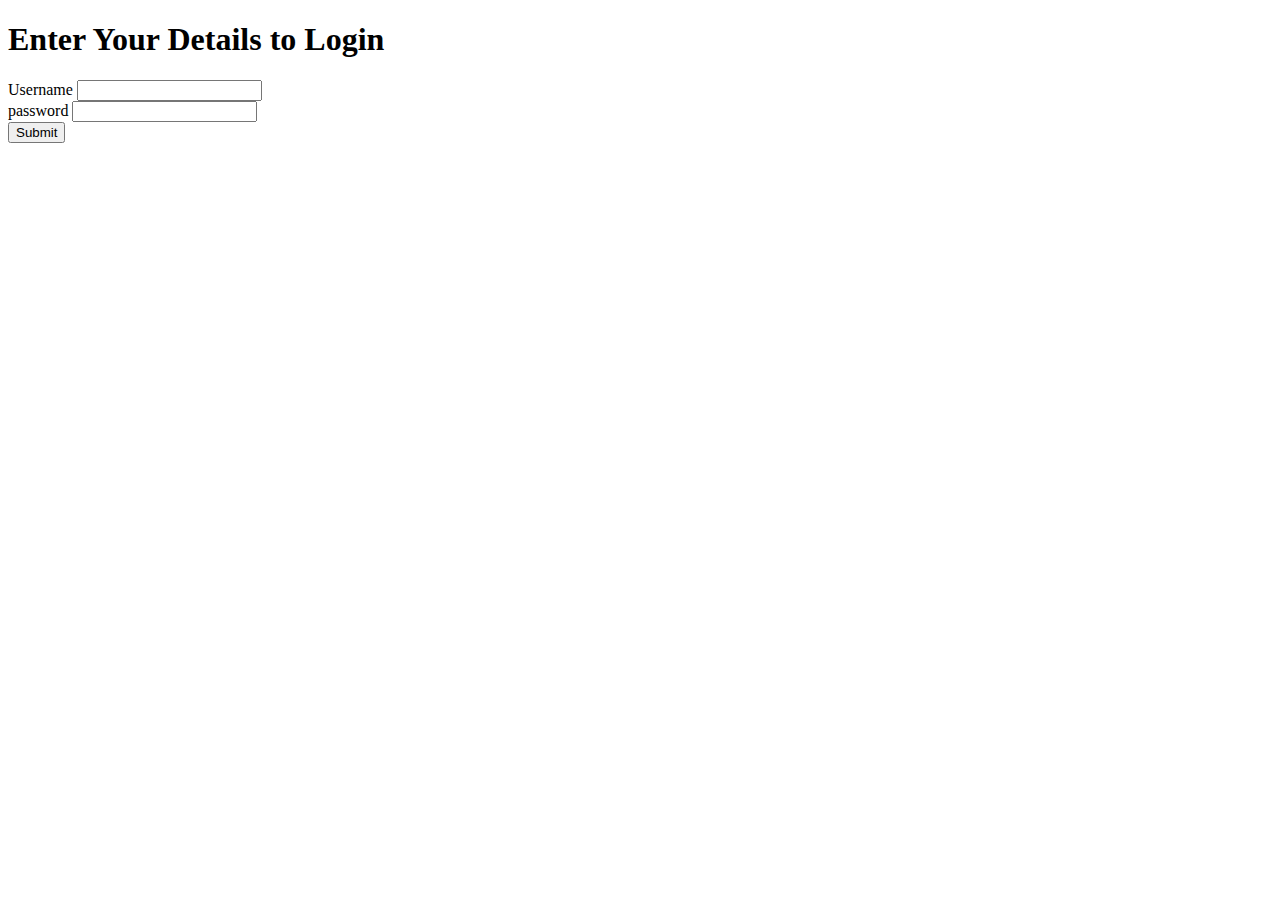
<file: src/main/resources/templates/login.html>
<!DOCTYPE html>
<html lang="en" th:replace="~{index :: parent(~{::#content}, ~{::title})}">
  <head>
    <meta charset="UTF-8" />
    <meta name="viewport" content="width=device-width, initial-scale=1.0" />
    <title>Tech Blog | Login Page</title>
  </head>
  <body>
    <div id="content">
      <h1 class="text-center text-4xl md:text-6xl my-8 font-bold">
        Enter Your Details to Login
      </h1>

      <form method="post" th:action="@{/authentication}" class="md:max-w-xl max-w-lg p-8 my-8 mx-auto shadow-2xl shadow-blue-950 rounded-lg border-2 border-blue-500"
      >
        <div class="mb-5">
          <label
            for="username"
            class="block mb-2 text-sm font-medium text-gray-900 dark:text-white"
            >Username</label
          >
          <input
            type="text"
            name="username"
            id="username"
            class="bg-gray-50 border border-gray-300 text-gray-900 text-sm rounded-lg focus:ring-blue-500 focus:border-blue-500 block w-full p-2.5 dark:bg-gray-700 dark:border-gray-600 dark:placeholder-gray-400 dark:text-white dark:focus:ring-blue-500 dark:focus:border-blue-500"
            required
          />
        </div>
        <div class="mb-5">
          <label
            for="password"
            class="block mb-2 text-sm font-medium text-gray-900 dark:text-white"
            >password</label>

          <input
            type="password"
            name="password"
            id="password"
            class="bg-gray-50 border border-gray-300 text-gray-900 text-sm rounded-lg focus:ring-blue-500 focus:border-blue-500 block w-full p-2.5 dark:bg-gray-700 dark:border-gray-600 dark:placeholder-gray-400 dark:text-white dark:focus:ring-blue-500 dark:focus:border-blue-500"
            required
          />

        </div>

        <button
          type="submit"
          class="text-white bg-blue-700 hover:bg-blue-800 focus:ring-4 focus:outline-none focus:ring-blue-300 font-medium rounded-lg text-sm w-full sm:w-auto px-5 py-2.5 text-center dark:bg-blue-600 dark:hover:bg-blue-700 dark:focus:ring-blue-800"
        >
          Submit
        </button>
      </form>
    </div>
  </body>
</html>
</file>
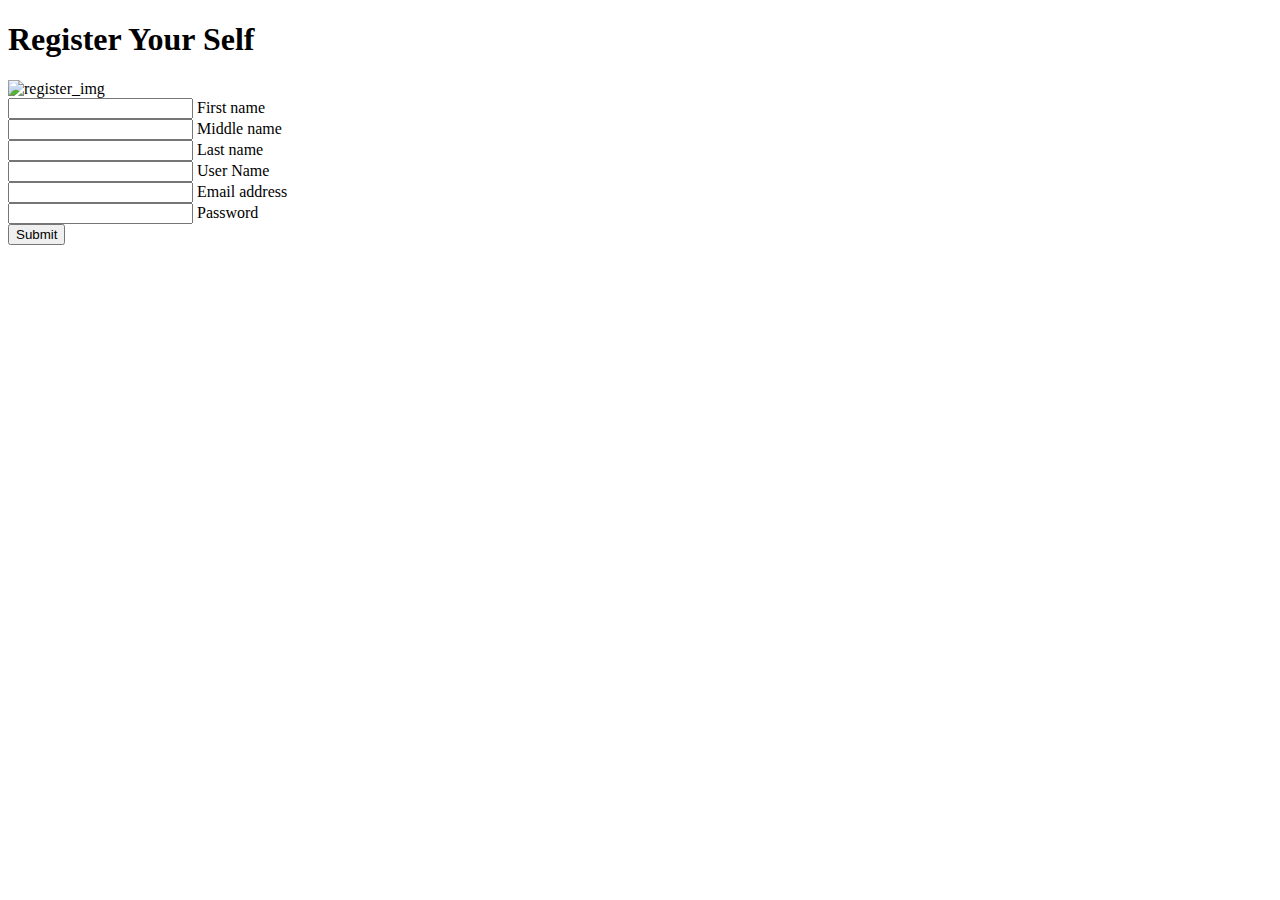
<file: src/main/resources/templates/register.html>
<!DOCTYPE html>
<html lang="en" th:replace="~{index :: parent(~{::#content}, ~{::title})}">
  <head>
    <meta charset="UTF-8" />
    <meta name="viewport" content="width=device-width, initial-scale=1.0" />
    <title>Tech Blog | Register Page</title>
  </head>
  <body>
    <div id="content" class="w-full overflow-hidden">
      <h1 class="text-center font-bold text-2xl md:text-6xl uppercase my-4">
        Register Your Self
      </h1>

      <!-- Message here -->
       <div data-th-replace="message::messagebox">

       </div>

      <div class="flex flex-col md:flex-row">
        <div
          class="flex-1 text-center items-center align-middle flex justify-center md:flex-row flex-col"
        >
          <img
            class="rounded-full lg:max-w-xl"
            data-th-src="@{'/assets/flat-university-concept-background/2377056.jpg'}"
            alt="register_img"
          />
        </div>

        <div class="flex-1 flex justify-center align-middle items-center">
          <form
            class="lg:max-w-lg lg:mx-auto w-full md:mt-4 shadow-md shadow-gray-500 p-4"
            th:action="@{'/protected/user/do-register'}"
            method="post"
            th:object="${userform}"
          >
            <div class="grid grid-cols-1 md:grid-cols-3 md:gap-6">
              <div class="relative z-0 w-full mb-5 group">
                <input
                  type="text"
                  name="name"
                  id="name"
                  th:field="*{name}"
                  class="block py-2.5 px-0 w-full text-sm text-gray-900 bg-transparent border-0 border-b-2 border-gray-300 appearance-none dark:text-white dark:border-gray-600 dark:focus:border-blue-500 focus:outline-none focus:ring-0 focus:border-blue-600 peer"
                  required
                />
                <label
                  for="name"
                  class="peer-focus:font-medium absolute text-sm text-gray-500 dark:text-gray-400 duration-300 transform -translate-y-6 scale-75 top-3 -z-10 origin-[0] peer-focus:start-0 rtl:peer-focus:translate-x-1/4 peer-focus:text-blue-600 peer-focus:dark:text-blue-500 peer-placeholder-shown:scale-100 peer-placeholder-shown:translate-y-0 peer-focus:scale-75 peer-focus:-translate-y-6"
                  >First name</label
                >
              </div>
              <div class="relative z-0 w-full mb-5 group">
                <input
                  type="text"
                  name="middlename"
                  id="middlename"
                  th:field="*{middlename}"
                  class="block py-2.5 px-0 w-full text-sm text-gray-900 bg-transparent border-0 border-b-2 border-gray-300 appearance-none dark:text-white dark:border-gray-600 dark:focus:border-blue-500 focus:outline-none focus:ring-0 focus:border-blue-600 peer"
                  required
                />
                <label
                  for="middlename"
                  class="peer-focus:font-medium absolute text-sm text-gray-500 dark:text-gray-400 duration-300 transform -translate-y-6 scale-75 top-3 -z-10 origin-[0] peer-focus:start-0 rtl:peer-focus:translate-x-1/4 peer-focus:text-blue-600 peer-focus:dark:text-blue-500 peer-placeholder-shown:scale-100 peer-placeholder-shown:translate-y-0 peer-focus:scale-75 peer-focus:-translate-y-6"
                  >Middle name</label
                >
              </div>
              <div class="relative z-0 w-full mb-5 group">
                <input
                  type="text"
                  name="lastname"
                  id="lastname"
                  th:field="*{lastname}"
                  class="block py-2.5 px-0 w-full text-sm text-gray-900 bg-transparent border-0 border-b-2 border-gray-300 appearance-none dark:text-white dark:border-gray-600 dark:focus:border-blue-500 focus:outline-none focus:ring-0 focus:border-blue-600 peer"
                  required
                />
                <label
                  for="lastname"
                  class="peer-focus:font-medium absolute text-sm text-gray-500 dark:text-gray-400 duration-300 transform -translate-y-6 scale-75 top-3 -z-10 origin-[0] peer-focus:start-0 rtl:peer-focus:translate-x-1/4 peer-focus:text-blue-600 peer-focus:dark:text-blue-500 peer-placeholder-shown:scale-100 peer-placeholder-shown:translate-y-0 peer-focus:scale-75 peer-focus:-translate-y-6"
                  >Last name</label
                >
              </div>
            </div>

            <div class="relative z-0 w-full mb-5 group">
              <input
                type="text"
                name="username"
                id="username"
                class="block py-2.5 px-0 w-full text-sm text-gray-900 bg-transparent border-0 border-b-2 border-gray-300 appearance-none dark:text-white dark:border-gray-600 dark:focus:border-blue-500 focus:outline-none focus:ring-0 focus:border-blue-600 peer"
                th:field="*{username}"
                required
              />
              <label
                for="username"
                class="peer-focus:font-medium absolute text-sm text-gray-500 dark:text-gray-400 duration-300 transform -translate-y-6 scale-75 top-3 -z-10 origin-[0] peer-focus:start-0 rtl:peer-focus:translate-x-1/4 rtl:peer-focus:left-auto peer-focus:text-blue-600 peer-focus:dark:text-blue-500 peer-placeholder-shown:scale-100 peer-placeholder-shown:translate-y-0 peer-focus:scale-75 peer-focus:-translate-y-6"
                >User Name</label
              >
            </div>

            <div class="relative z-0 w-full mb-5 group">
              <input
                type="email"
                name="email"
                id="email"
                class="block py-2.5 px-0 w-full text-sm text-gray-900 bg-transparent border-0 border-b-2 border-gray-300 appearance-none dark:text-white dark:border-gray-600 dark:focus:border-blue-500 focus:outline-none focus:ring-0 focus:border-blue-600 peer"
                th:field="*{email}"
                required
              />
              <label
                for="floating_email"
                class="peer-focus:font-medium absolute text-sm text-gray-500 dark:text-gray-400 duration-300 transform -translate-y-6 scale-75 top-3 -z-10 origin-[0] peer-focus:start-0 rtl:peer-focus:translate-x-1/4 rtl:peer-focus:left-auto peer-focus:text-blue-600 peer-focus:dark:text-blue-500 peer-placeholder-shown:scale-100 peer-placeholder-shown:translate-y-0 peer-focus:scale-75 peer-focus:-translate-y-6"
                >Email address</label
              >
            </div>

            <div class="relative z-0 w-full mb-5 group">
              <input
                type="password"
                name="password"
                id="password"
                class="block py-2.5 px-0 w-full text-sm text-gray-900 bg-transparent border-0 border-b-2 border-gray-300 appearance-none dark:text-white dark:border-gray-600 dark:focus:border-blue-500 focus:outline-none focus:ring-0 focus:border-blue-600 peer"
                th-field="*{password}"
                required
              />
              <label
                for="floating_password"
                class="peer-focus:font-medium absolute text-sm text-gray-500 dark:text-gray-400 duration-300 transform -translate-y-6 scale-75 top-3 -z-10 origin-[0] peer-focus:start-0 rtl:peer-focus:translate-x-1/4 peer-focus:text-blue-600 peer-focus:dark:text-blue-500 peer-placeholder-shown:scale-100 peer-placeholder-shown:translate-y-0 peer-focus:scale-75 peer-focus:-translate-y-6"
                >Password</label
              >
            </div>

            <button
              type="submit"
              class="text-white bg-blue-700 hover:bg-blue-800 focus:ring-4 focus:outline-none focus:ring-blue-300 font-medium rounded-lg text-sm w-full sm:w-auto px-5 py-2.5 text-center dark:bg-blue-600 dark:hover:bg-blue-700 dark:focus:ring-blue-800"
            >
              Submit
            </button>
          </form>
        </div>
      </div>
    </div>
  </body>
</html>
</file>
